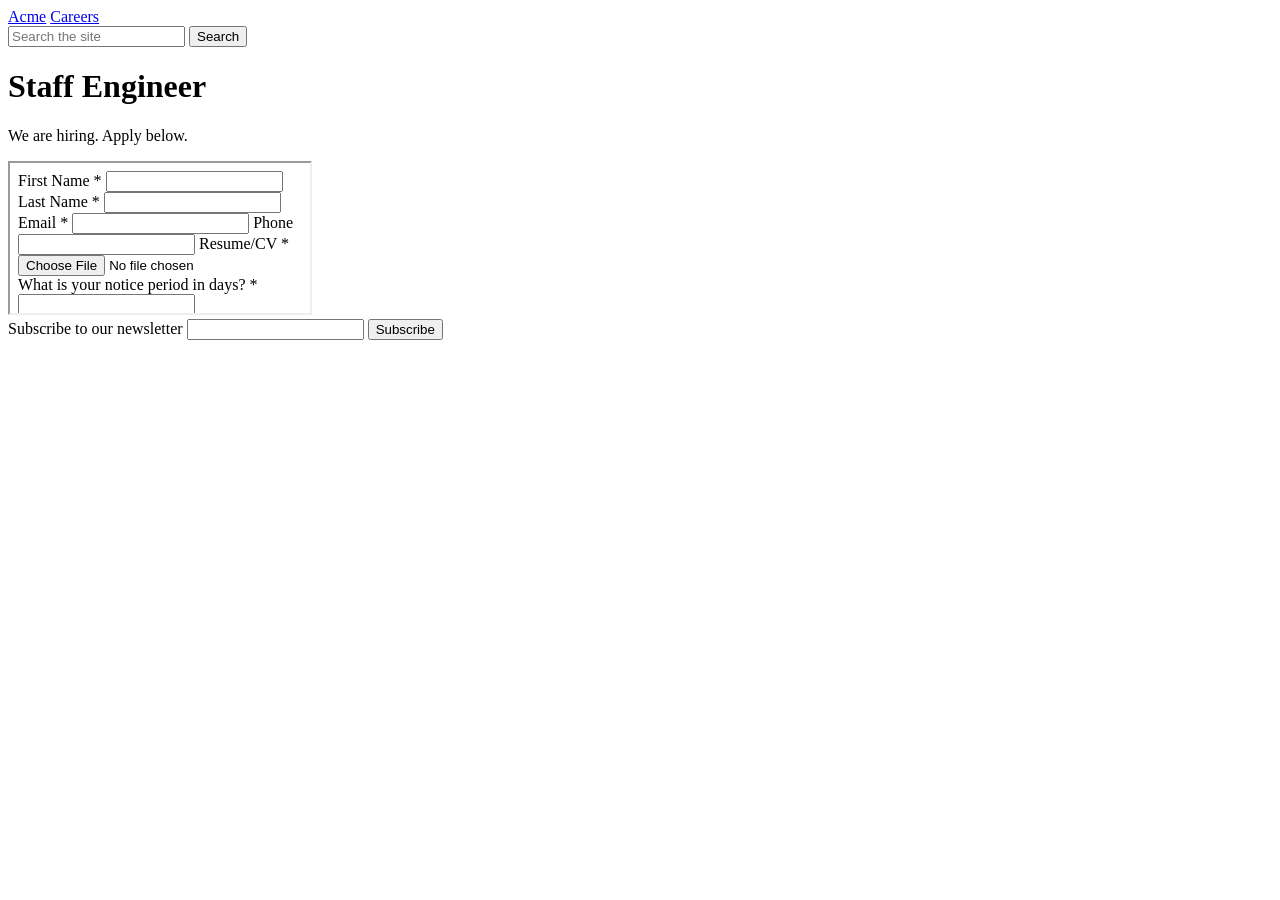
<file: job-agent/tests/fixtures/embedded_board.html>
<!doctype html><html><body>
<!--
  A company's own careers page with the ATS embedded in an iframe. The top-level
  URL is the company's, so URL-based vendor detection sees nothing at all -- and
  the form itself is in a frame the old page-scoped reader never looked at.
  Greenhouse, Lever, SmartRecruiters and Workable all ship an embed like this,
  and plenty of companies prefer it so the page keeps their own branding.

  Also carries a newsletter signup and a site search, which are precisely the
  two things a naive "find the inputs" sweep mistakes for an application form.
-->
<header>
  <nav><a href="/">Acme</a> <a href="/careers">Careers</a></nav>
  <form id="site-search" role="search">
    <input type="text" name="q" placeholder="Search the site">
    <button type="submit">Search</button>
  </form>
</header>

<main>
  <h1>Staff Engineer</h1>
  <p>We are hiring. Apply below.</p>

  <div id="grnhse_app">
    <iframe id="grnhse_iframe" title="Greenhouse Job Board"
      srcdoc="
      <!doctype html><html><body>
      <form id='application_form'>
        <label for='first_name'>First Name *</label>
        <input type='text' id='first_name' name='first_name' required>
        <label for='last_name'>Last Name *</label>
        <input type='text' id='last_name' name='last_name' required>
        <label for='email'>Email *</label>
        <input type='email' id='email' name='email' required>
        <label for='phone'>Phone</label>
        <input type='tel' id='phone' name='phone'>
        <label for='resume'>Resume/CV *</label>
        <input type='file' id='resume' name='resume'>
        <label for='q_notice'>What is your notice period in days? *</label>
        <input type='number' id='q_notice' name='q_notice' required>
        <button type='submit'>Submit application</button>
      </form>
      </body></html>">
    </iframe>
  </div>
</main>

<footer>
  <form id="newsletter">
    <label for="nl">Subscribe to our newsletter</label>
    <input type="email" id="nl" name="nl">
    <button type="submit">Subscribe</button>
  </form>
</footer>
</body></html>
</file>
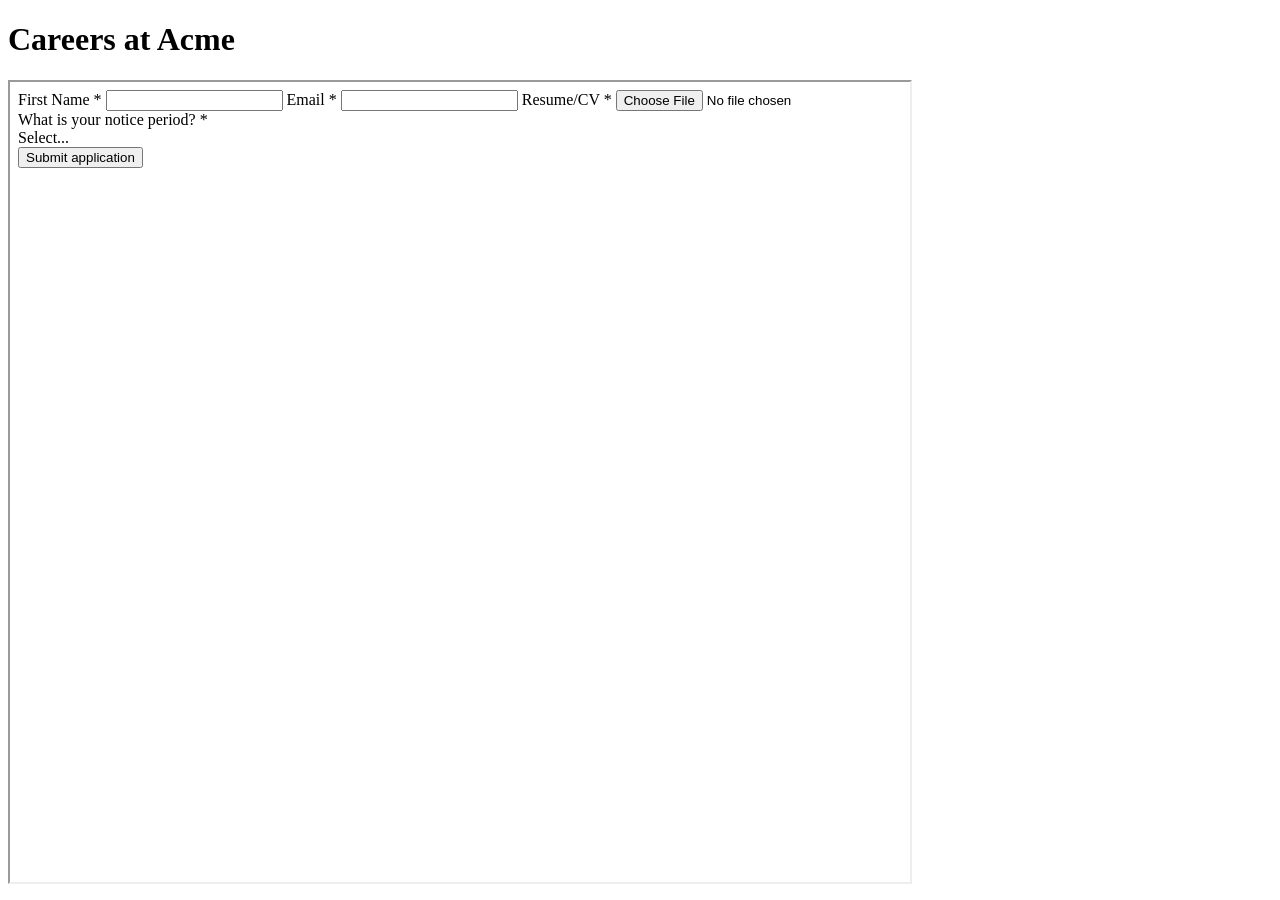
<file: job-agent/tests/fixtures/embedded_widget_form.html>
<!doctype html><html><body>
<!--
  The hardest realistic case, and the one that caught three separate bugs.

  A react-select-style dropdown, inside an embedded board, whose popup is
  portalled to the frame's own <body> and which does NOT close on Escape.

  Three things had to be right for this to work at all, and none of them were:

    1. The option must be resolved from the *control's own document*. A Page
       locator searches the main frame only, so the click that commits the
       answer found nothing and every dropdown on every embedded board was
       reported as a refused question.
    2. Reading the options must not leave the popup open. It opens the dropdown
       to enumerate the choices for the solver and presses Escape to close it --
       and when a widget ignores Escape, as this one does, the popup stayed up.
    3. The click that answers the question must not toggle. With the popup still
       open from step 2, clicking the control to "open" it closed it instead.

  The `ignores Escape` behaviour is deliberate. Plenty of widgets do honour it,
  and those work either way; this is the variant that fails silently.
-->
<h1>Careers at Acme</h1>
<div id="grnhse_app">
  <iframe id="grnhse_iframe" title="Greenhouse Job Board" width="900" height="800"
    srcdoc="
    <!doctype html><html><body>
    <form id='application_form'>
      <label for='first_name'>First Name *</label>
      <input type='text' id='first_name' name='first_name' required>
      <label for='email'>Email *</label>
      <input type='email' id='email' name='email' required>
      <label for='resume'>Resume/CV *</label>
      <input type='file' id='resume' name='resume'>
      <label id='notice-label'>What is your notice period? *</label>
      <div class='select__control' role='combobox' aria-labelledby='notice-label'
           aria-required='true' tabindex='0'>Select...</div>
      <input type='hidden' id='notice-value' name='notice'>
      <button type='submit'>Submit application</button>
    </form>
    <script>
    const OPTS = ['Immediately', '30 days', '60 days', '90 days'];
    const control = document.querySelector('.select__control');
    let menu = null;
    const close = () => { if (menu) { menu.remove(); menu = null; } };
    control.addEventListener('mousedown', () => {
      if (menu) { close(); return; }
      menu = document.createElement('div');
      menu.className = 'select__menu';
      menu.setAttribute('role', 'listbox');
      menu.style.cssText = 'position:absolute;background:#fff;border:1px solid #ccc;z-index:9';
      OPTS.forEach(text => {
        const opt = document.createElement('div');
        opt.className = 'select__option';
        opt.setAttribute('role', 'option');
        opt.textContent = text;
        opt.addEventListener('mousedown', e => {
          e.stopPropagation();
          control.textContent = text;
          document.getElementById('notice-value').value = text;
          close();
        });
        menu.appendChild(opt);
      });
      document.body.appendChild(menu);
    });
    // No Escape handler, on purpose.
    </script>
    </body></html>">
  </iframe>
</div>
</body></html>
</file>
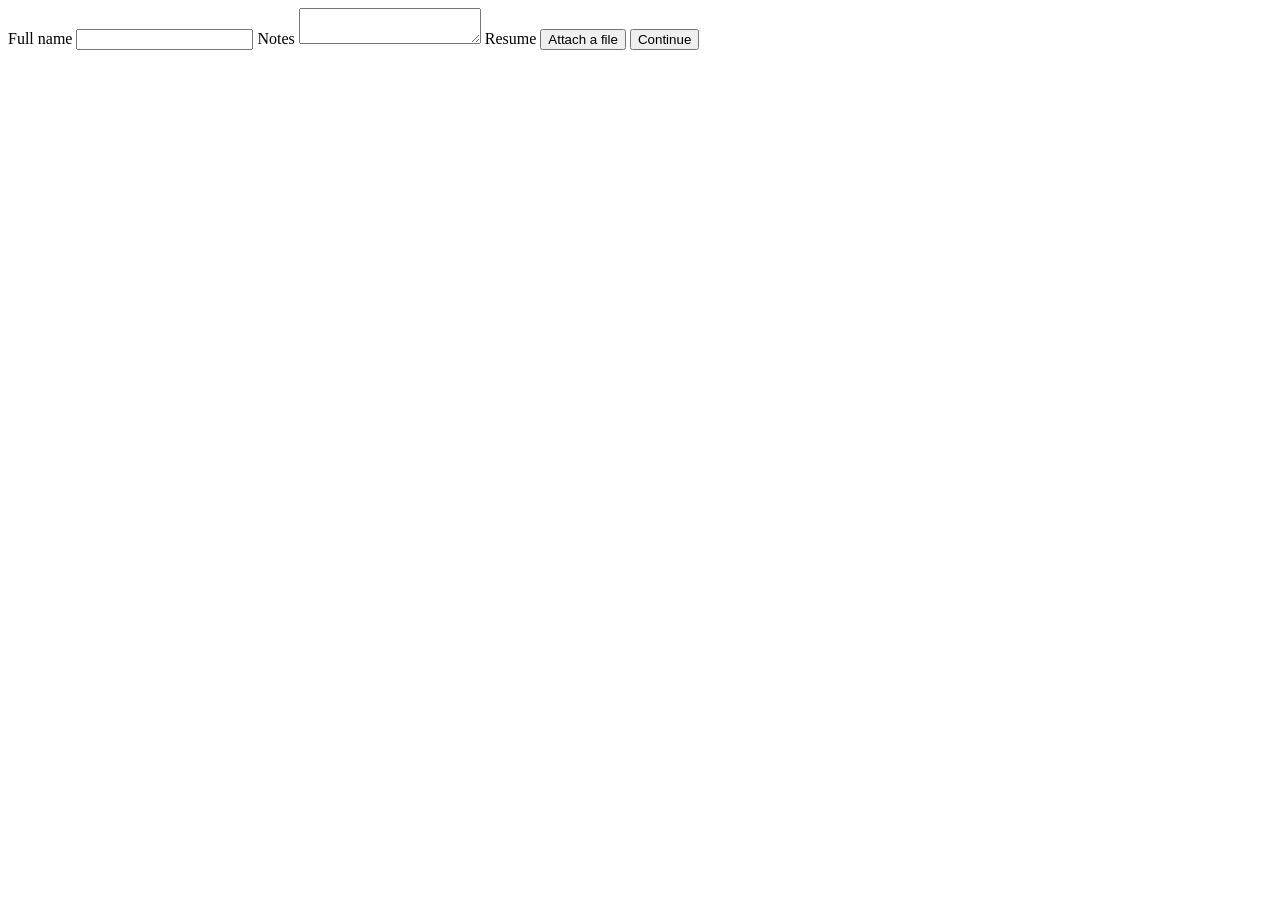
<file: job-agent/tests/fixtures/event_recorder.html>
<!doctype html><html><body>
<!--
  A page that records exactly what a detection script would see.

  Everything a site can cheaply observe about an interaction ends up in
  window.__trace: the trust flag, the modifier state, the timestamps that give
  dwell and flight times, and the pointer path. The assertions live in
  tests/test_interaction_trace.py, which drives this page with the real
  human_behavior functions rather than a reimplementation of them -- the point
  is to test the shipped code path, not a model of it.
-->
<form id="app">
  <label for="name">Full name</label>
  <input type="text" id="name" name="name">

  <label for="notes">Notes</label>
  <textarea id="notes" name="notes"></textarea>

  <label for="resume">Resume</label>
  <input type="file" id="resume" name="resume" style="display:none">
  <button type="button" id="attach">Attach a file</button>

  <button type="button" id="go">Continue</button>
</form>

<script>
window.__trace = [];

const push = (type, e, extra) => {
  window.__trace.push(Object.assign({
    type,
    t: performance.now(),
    trusted: e.isTrusted,
    target: (e.target && (e.target.id || e.target.tagName)) || '',
  }, extra || {}));
};

['keydown', 'keyup'].forEach(type =>
  document.addEventListener(type, e => push(type, e, {
    key: e.key,
    shift: e.shiftKey,
    // A repeat flag on a key the page never saw held is its own anomaly.
    repeat: e.repeat,
  }), true));

['pointerdown', 'pointerup', 'click'].forEach(type =>
  document.addEventListener(type, e => push(type, e, {
    x: e.clientX, y: e.clientY, buttons: e.buttons,
  }), true));

// Pointer movement is sampled, not summarised: the inter-sample interval and
// the step size are the two things a trajectory model actually scores.
document.addEventListener('pointermove', e => push('pointermove', e, {
  x: e.clientX, y: e.clientY,
}), true);

['change', 'input', 'focus', 'blur'].forEach(type =>
  document.addEventListener(type, e => push(type, e), true));

document.getElementById('attach').addEventListener('click', () => {
  document.getElementById('resume').click();
});
</script>
</body></html>
</file>
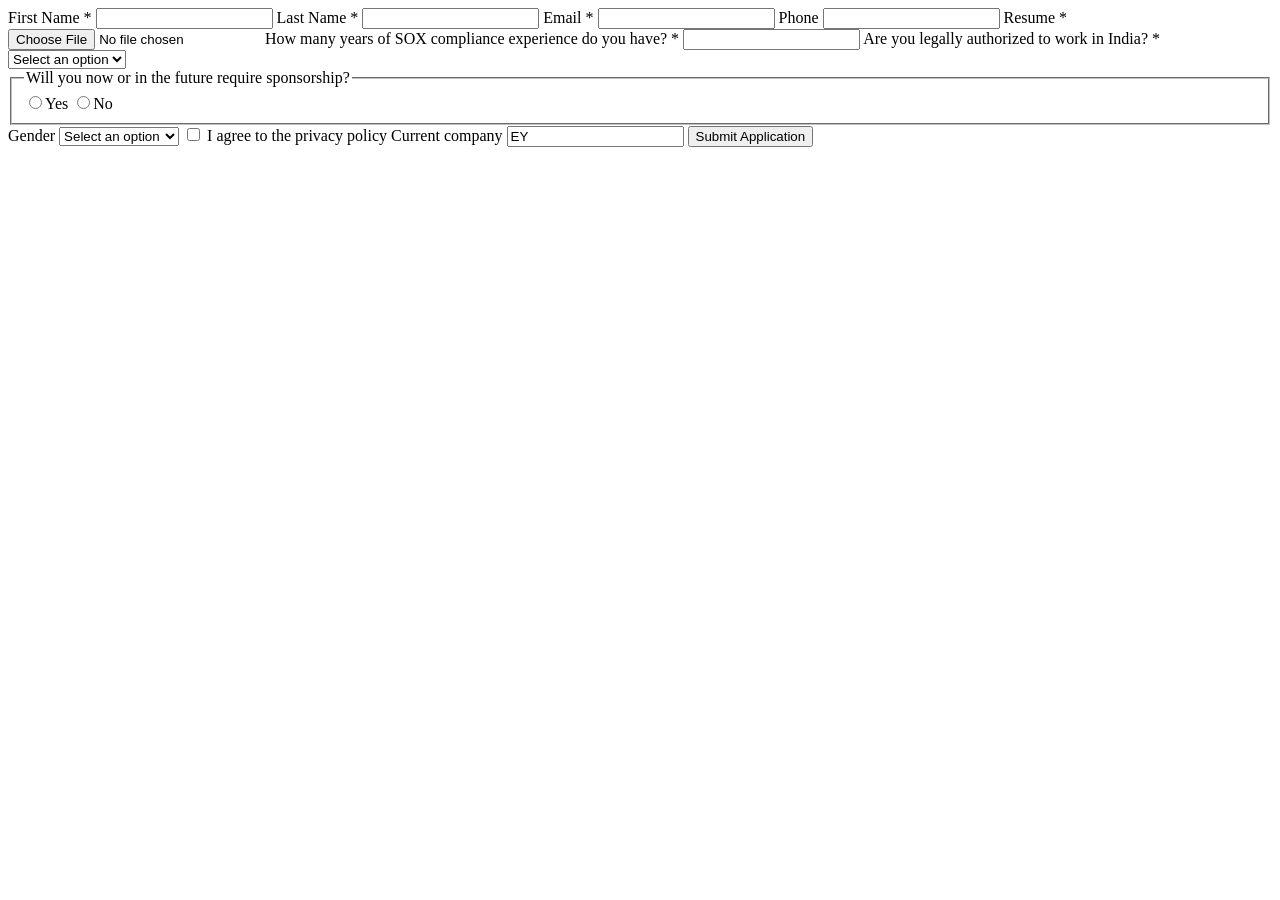
<file: job-agent/tests/fixtures/greenhouse.html>
<!doctype html><html><body>
<form id="application_form">
  <label for="first_name">First Name *</label>
  <input type="text" id="first_name" name="first_name" required>

  <label for="last_name">Last Name *</label>
  <input type="text" id="last_name" name="last_name" required>

  <label for="email">Email *</label>
  <input type="email" id="email" name="email" required>

  <label for="phone">Phone</label>
  <input type="tel" id="phone" name="phone">

  <label for="resume">Resume *</label>
  <input type="file" id="resume" name="resume">

  <label for="q_years">How many years of SOX compliance experience do you have? *</label>
  <input type="number" id="q_years" name="q_years" required>

  <label for="q_auth">Are you legally authorized to work in India? *</label>
  <select id="q_auth" name="q_auth" required>
    <option value="">Select an option</option>
    <option>Yes</option>
    <option>No</option>
  </select>

  <fieldset>
    <legend>Will you now or in the future require sponsorship?</legend>
    <label><input type="radio" name="q_sponsor" value="yes">Yes</label>
    <label><input type="radio" name="q_sponsor" value="no">No</label>
  </fieldset>

  <label for="gender">Gender</label>
  <select id="gender" name="gender">
    <option value="">Select an option</option>
    <option>Male</option><option>Female</option><option>Prefer not to say</option>
  </select>

  <label><input type="checkbox" id="consent" name="consent" required> I agree to the privacy policy</label>

  <!-- Already filled: must be left alone -->
  <label for="prefilled">Current company</label>
  <input type="text" id="prefilled" name="prefilled" value="EY">

  <button type="submit">Submit Application</button>
</form>
</body></html>
</file>
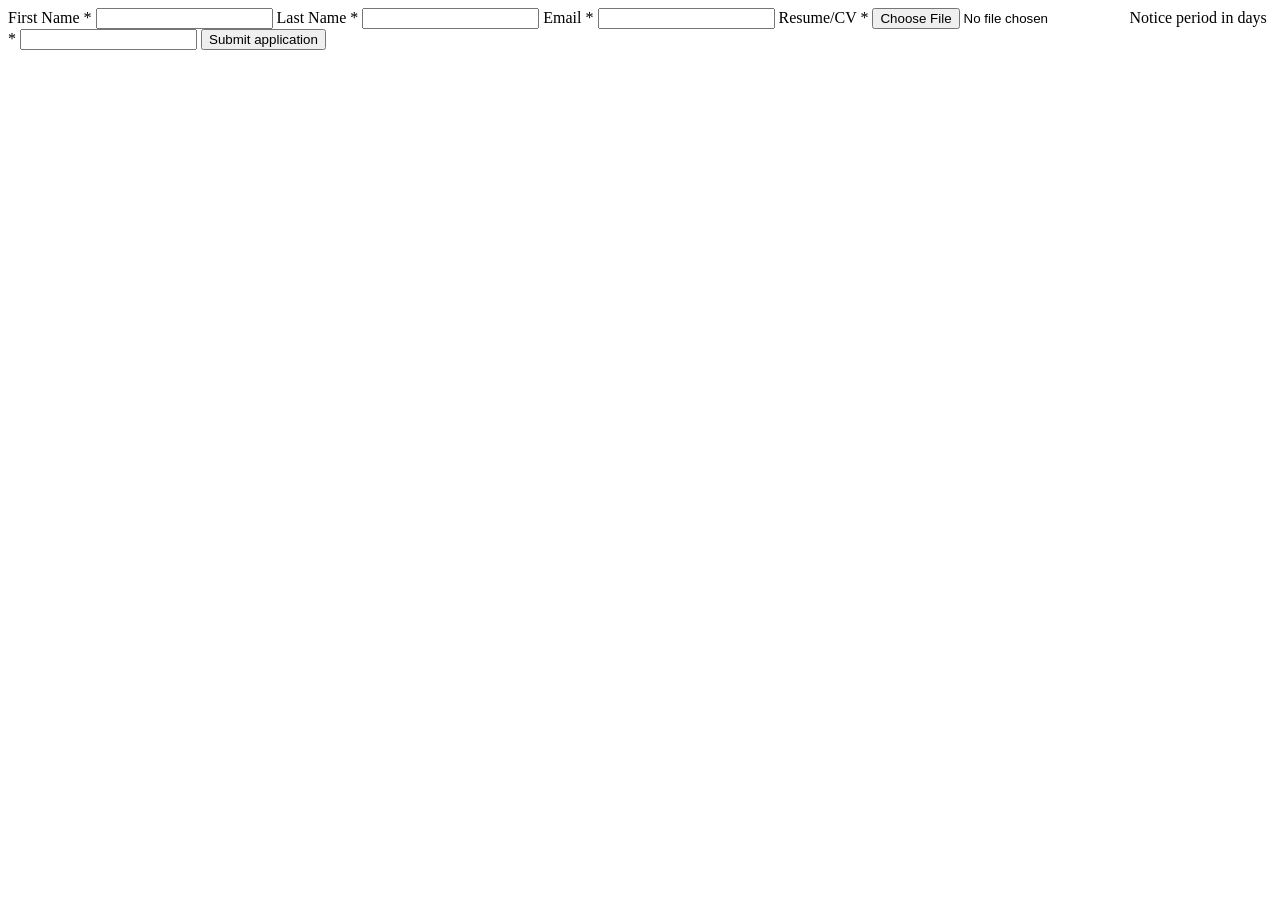
<file: job-agent/tests/fixtures/invisible_recaptcha.html>
<!doctype html><html><body>
<!--
  An entirely ordinary application form that happens to carry invisible
  reCAPTCHA v3 -- which is what Greenhouse and Lever both ship by default.

  Nothing is ever asked of the user. There is a sitekey on the form, an anchor
  iframe, and the little badge in the corner, and the applicant simply fills the
  form and submits. If this is read as a challenge, the agent refuses to apply
  to the two most widely used ATSs in the world.

  The badge is deliberately given its real dimensions (256x60) so it is
  genuinely visible: a size test alone does not separate it from a challenge
  widget, which is why the badge is excluded by class name.
-->
<form id="application_form" data-sitekey="6Lc_aXkUAAAAABcdefGhIjKlMnOpQrStUvWxYz01">
  <label for="first_name">First Name *</label>
  <input type="text" id="first_name" name="first_name" required>

  <label for="last_name">Last Name *</label>
  <input type="text" id="last_name" name="last_name" required>

  <label for="email">Email *</label>
  <input type="email" id="email" name="email" required>

  <label for="resume">Resume/CV *</label>
  <input type="file" id="resume" name="resume">

  <label for="q_notice">Notice period in days *</label>
  <input type="number" id="q_notice" name="q_notice" required>

  <button type="submit">Submit application</button>
</form>

<!-- The v3 badge: visible, real size, and not a challenge. -->
<div class="grecaptcha-badge" style="width:256px;height:60px;position:fixed;bottom:14px;right:14px">
  <div class="grecaptcha-logo">
    <iframe title="reCAPTCHA"
      src="https://www.google.com/recaptcha/api2/anchor?k=6Lc_aXkU&size=invisible"
      style="width:256px;height:60px;border:0"></iframe>
  </div>
</div>
</body></html>
</file>
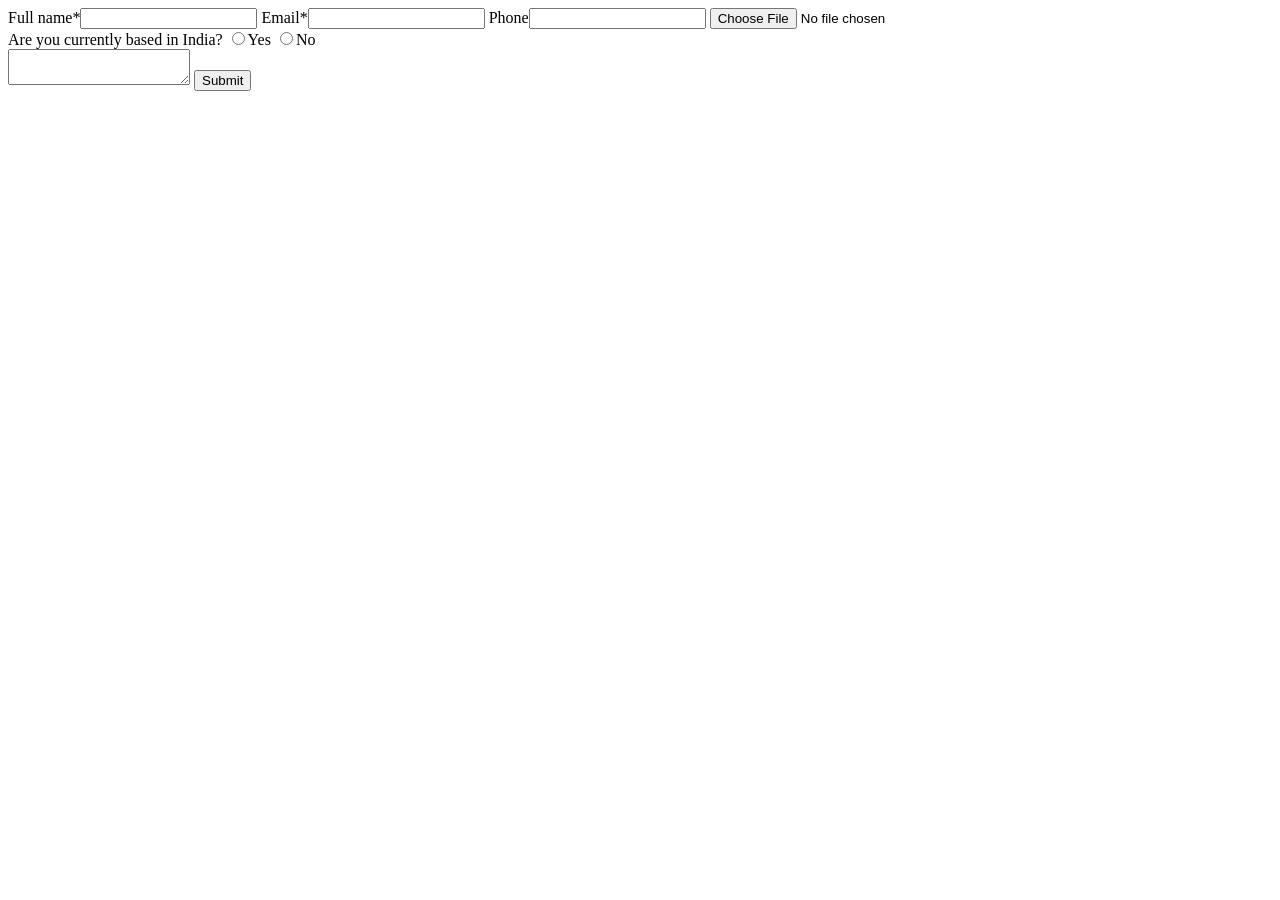
<file: job-agent/tests/fixtures/lever.html>
<!doctype html><html><body>
<form>
  <!-- Lever style: labels wrap the input, no for= anywhere -->
  <label>Full name*<input type="text" name="name" required></label>
  <label>Email*<input type="text" name="email" required></label>
  <label>Phone<input type="text" name="phone"></label>
  <input type="file" name="resume">

  <!-- Loose radio group: shares a name, no fieldset -->
  <div class="application-question">
    <label>Are you currently based in India?</label>
    <label><input type="radio" name="based_india" value="Yes">Yes</label>
    <label><input type="radio" name="based_india" value="No">No</label>
  </div>

  <textarea name="why_this_role" aria-label="Why are you interested in this role?"></textarea>
  <button>Submit</button>
</form>
</body></html>
</file>
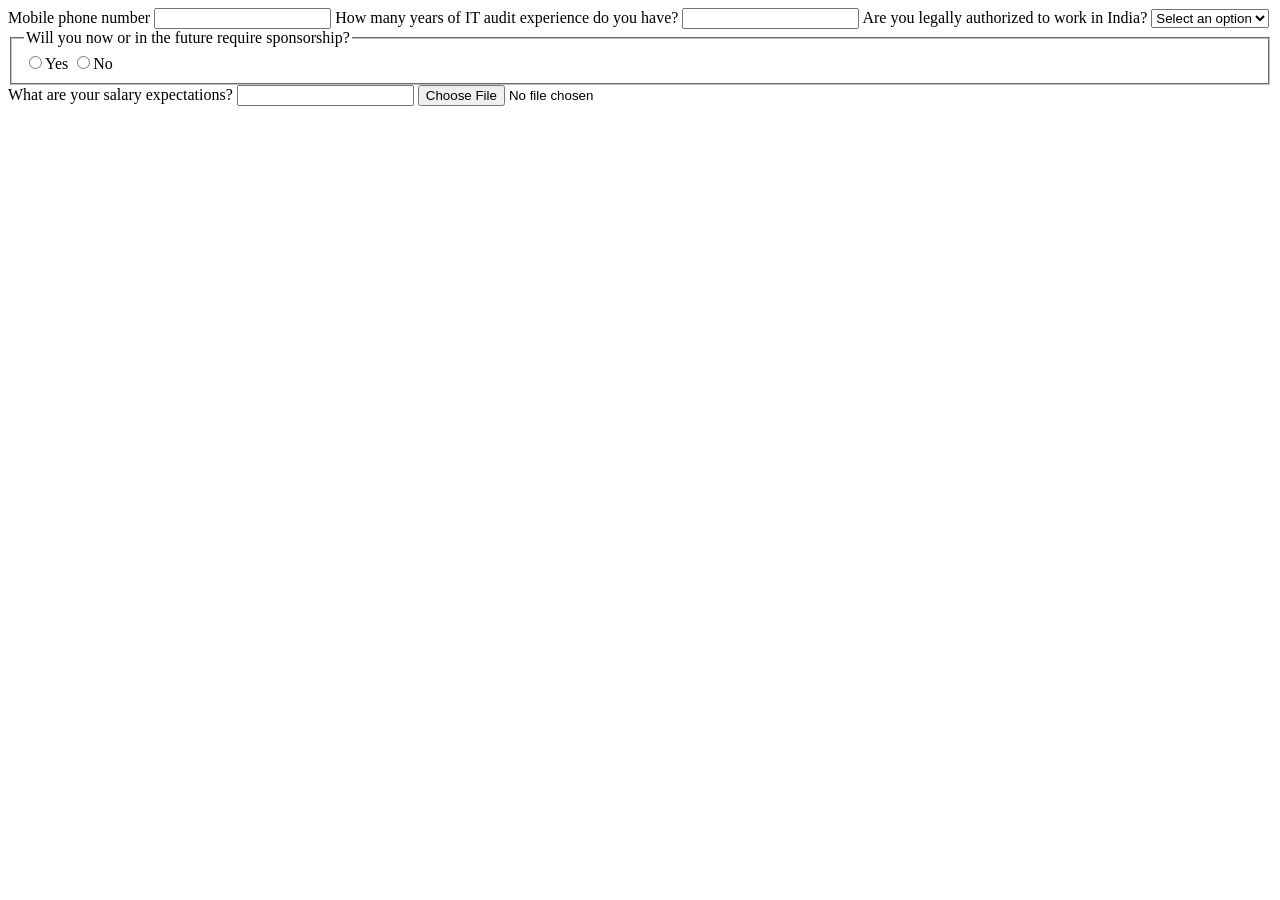
<file: job-agent/tests/fixtures/linkedin_modal.html>
<!doctype html><html><body>
<!-- One step of a LinkedIn Easy Apply modal, in LinkedIn's own markup:
     artdeco classes, generated ids, and every label tied on with for=. -->
<div class="artdeco-modal" role="dialog">
  <form>
    <label for="single-line-text-form-component-phoneNumber-4471">Mobile phone number</label>
    <input type="text" id="single-line-text-form-component-phoneNumber-4471" name="phoneNumber">

    <label for="single-line-text-form-component-8812">How many years of IT audit experience do you have?</label>
    <input type="number" id="single-line-text-form-component-8812" required>

    <label for="text-entity-list-form-component-3390">Are you legally authorized to work in India?</label>
    <select id="text-entity-list-form-component-3390" required>
      <option value="">Select an option</option>
      <option>Yes</option>
      <option>No</option>
    </select>

    <fieldset>
      <legend>Will you now or in the future require sponsorship?</legend>
      <label><input type="radio" name="sponsorship" value="Yes">Yes</label>
      <label><input type="radio" name="sponsorship" value="No">No</label>
    </fieldset>

    <label for="salary-9921">What are your salary expectations?</label>
    <input type="text" id="salary-9921" required>

    <input type="file" id="resume-upload" name="file">
  </form>
</div>
</body></html>
</file>
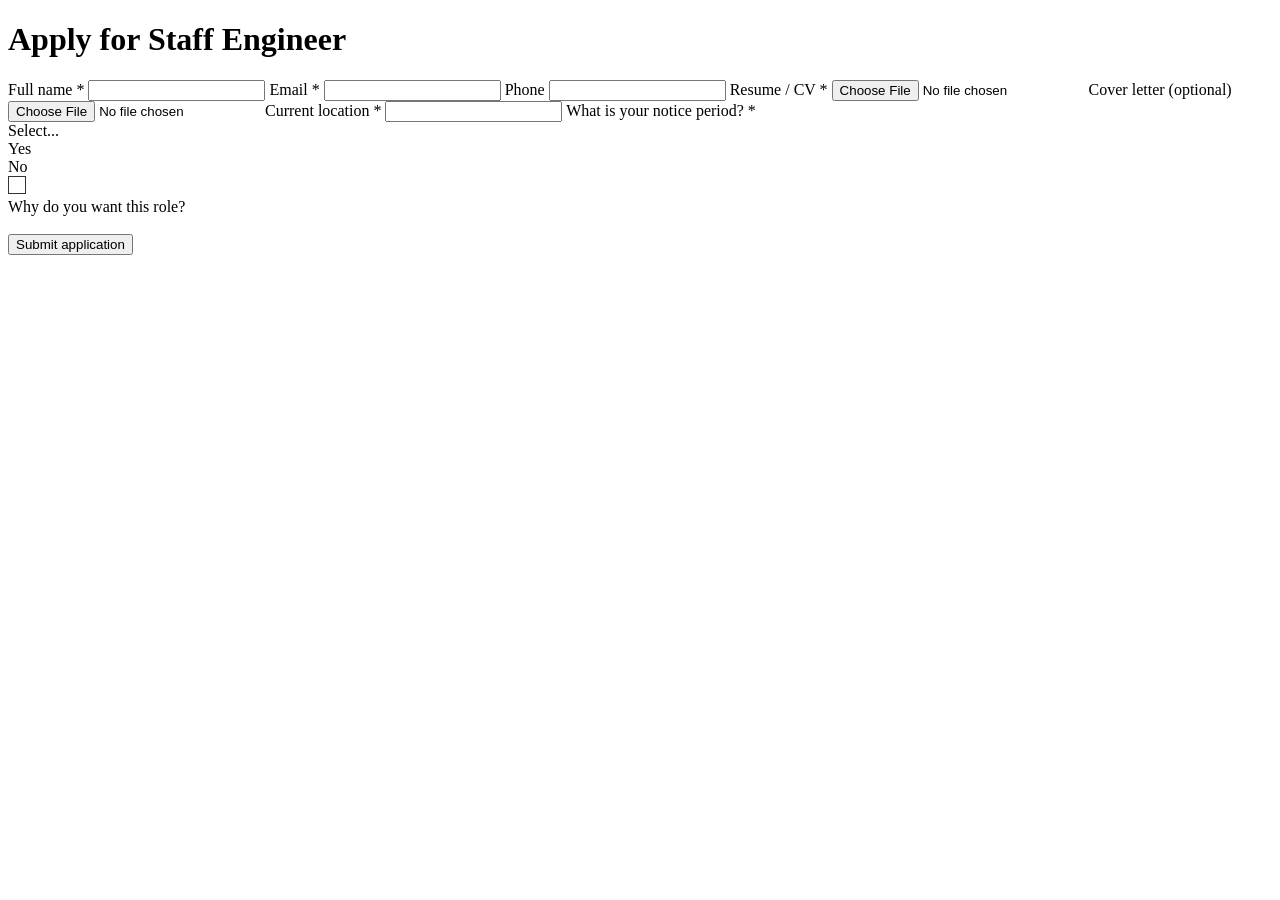
<file: job-agent/tests/fixtures/modern_ats.html>
<!doctype html><html><body>
<!--
  A current-generation ATS form. Nothing here is a native control except the
  text inputs and the file uploads: the dropdown is a react-select clone, the
  yes/no is an ARIA radiogroup over divs, the consent is an ARIA checkbox, and
  the cover letter is a contenteditable. This is what Greenhouse's own UI, Ashby
  and Workable actually emit today, and the pre-widget reader saw none of it.
-->
<main>
<h1>Apply for Staff Engineer</h1>
<form id="app">
  <label for="name">Full name *</label>
  <!-- No type attribute: legal, means text, and the old selector missed it. -->
  <input id="name" name="name" required>

  <label for="email">Email *</label>
  <input type="email" id="email" name="email" required>

  <label for="phone">Phone</label>
  <input type="tel" id="phone" name="phone">

  <label for="resume">Resume / CV *</label>
  <input type="file" id="resume" name="resume">

  <label for="cover_upload">Cover letter (optional)</label>
  <input type="file" id="cover_upload" name="cover_letter">

  <!-- Typeahead: accepts free text but discards anything not committed. -->
  <label for="loc">Current location *</label>
  <input id="loc" name="location" role="combobox" aria-autocomplete="list"
         aria-controls="loc-list" required autocomplete="off">
  <ul id="loc-list" role="listbox" hidden></ul>

  <!-- react-select clone: a div, a portalled menu, a hidden input. -->
  <label id="notice-label">What is your notice period? *</label>
  <div class="select__control" role="combobox" aria-labelledby="notice-label"
       aria-haspopup="listbox" aria-required="true" tabindex="0">Select...</div>
  <input type="hidden" id="notice-value" name="notice">

  <!-- ARIA radiogroup: no <input type=radio> anywhere. -->
  <div role="radiogroup" aria-label="Are you legally authorized to work in India?"
       aria-required="true">
    <div role="radio" aria-checked="false" tabindex="0">Yes</div>
    <div role="radio" aria-checked="false" tabindex="0">No</div>
  </div>

  <!-- ARIA checkbox. Sized, because a real one is: an empty unstyled div has
       no bounding box and is correctly invisible to a :visible sweep. -->
  <div role="checkbox" aria-checked="false" aria-required="true" tabindex="0"
       style="width:16px;height:16px;border:1px solid #333;display:inline-block"
       aria-label="I agree to the candidate privacy notice"></div>

  <!-- Rich-text cover letter. -->
  <div class="field">
    <label>Why do you want this role?</label>
    <div contenteditable="true" id="why" aria-label="Why do you want this role?"></div>
  </div>

  <button type="submit">Submit application</button>
</form>
</main>

<script>
// Minimal but faithful: the menu is portalled to <body>, the value lives in a
// hidden input, and the control's own text is what a reader sees.
const OPTIONS = ['Immediately', '15 days', '30 days', '60 days', '90 days'];
const control = document.querySelector('.select__control');
let menu = null;

control.addEventListener('mousedown', () => {
  if (menu) { menu.remove(); menu = null; return; }
  menu = document.createElement('div');
  menu.className = 'select__menu';
  menu.setAttribute('role', 'listbox');
  menu.style.cssText = 'position:absolute;background:#fff;border:1px solid #ccc;z-index:9';
  OPTIONS.forEach(text => {
    const opt = document.createElement('div');
    opt.className = 'select__option';
    opt.setAttribute('role', 'option');
    opt.textContent = text;
    opt.addEventListener('mousedown', e => {
      e.stopPropagation();
      control.textContent = text;
      document.getElementById('notice-value').value = text;
      menu.remove(); menu = null;
    });
    menu.appendChild(opt);
  });
  document.body.appendChild(menu);
});

// Typeahead: suggestions appear as you type, and the input is cleared on blur
// unless one was committed -- which is the behaviour that silently empties a
// field the agent believes it answered.
const loc = document.getElementById('loc');
const list = document.getElementById('loc-list');
const PLACES = ['Bengaluru, Karnataka, India', 'Mumbai, Maharashtra, India',
                'Delhi, India', 'Remote'];
let committed = false;

loc.addEventListener('input', () => {
  committed = false;
  const q = loc.value.toLowerCase();
  list.innerHTML = '';
  const hits = q ? PLACES.filter(p => p.toLowerCase().includes(q)) : [];
  hits.forEach(p => {
    const li = document.createElement('li');
    li.setAttribute('role', 'option');
    li.textContent = p;
    li.addEventListener('mousedown', e => {
      e.preventDefault();
      loc.value = p; committed = true; list.hidden = true;
    });
    list.appendChild(li);
  });
  list.hidden = hits.length === 0;
});
loc.addEventListener('blur', () => {
  setTimeout(() => { if (!committed) loc.value = ''; list.hidden = true; }, 120);
});

document.querySelectorAll('[role=radio]').forEach(r => {
  r.addEventListener('click', () => {
    r.parentElement.querySelectorAll('[role=radio]')
      .forEach(o => o.setAttribute('aria-checked', 'false'));
    r.setAttribute('aria-checked', 'true');
  });
});
const box = document.querySelector('[role=checkbox]');
box.addEventListener('click', () => {
  box.setAttribute('aria-checked',
    box.getAttribute('aria-checked') === 'true' ? 'false' : 'true');
});
</script>
</body></html>
</file>
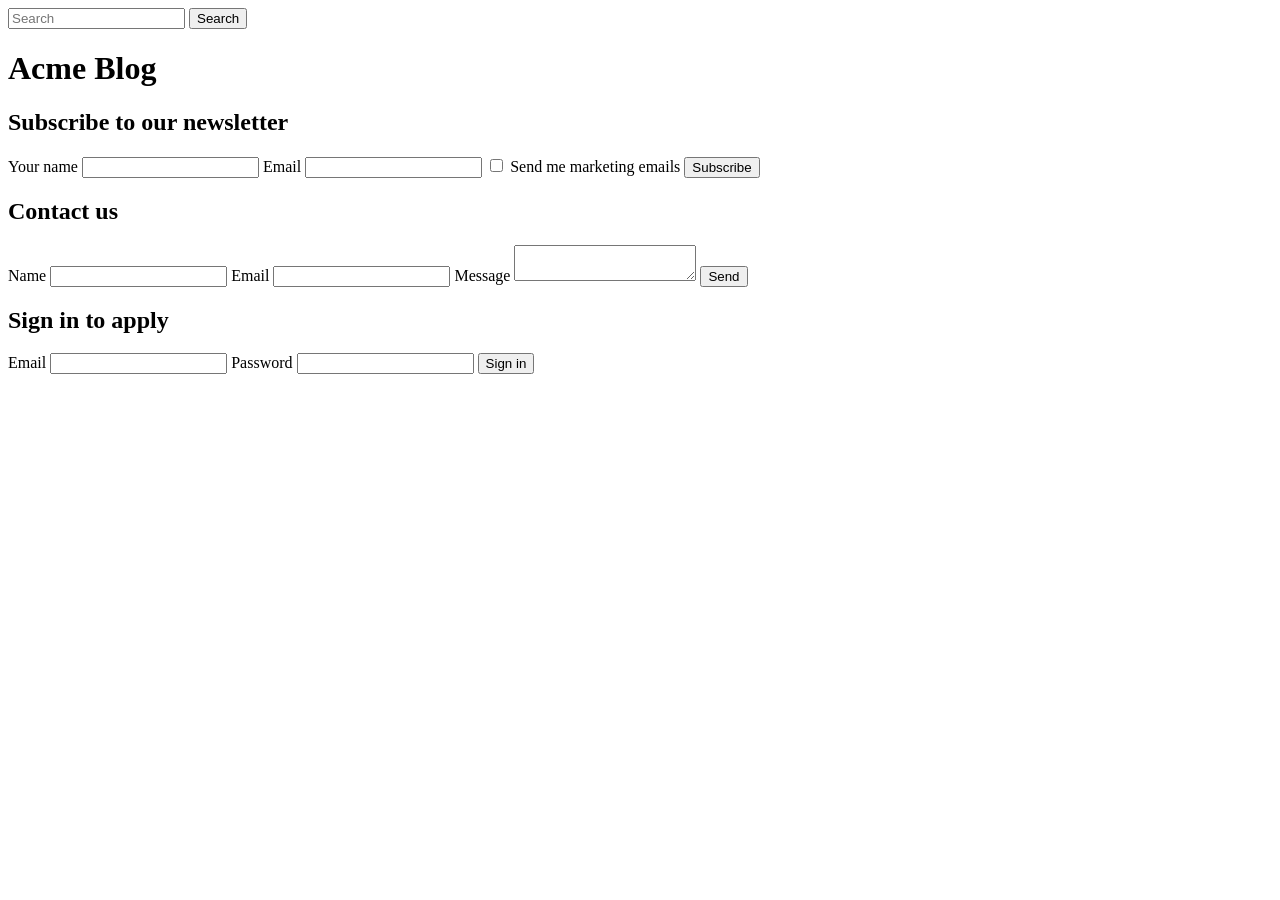
<file: job-agent/tests/fixtures/not_an_application.html>
<!doctype html><html><body>
<!--
  The false-positive case, and the one that matters most.

  Everything here is form-shaped: a search box, a newsletter signup that asks
  for a name and an email, a contact form with a message field, and a login. A
  scorer that counts inputs would fill all four. Typing a candidate's phone
  number into a marketing list is the cheapest possible way to do real harm, so
  `find_application_form` has to return nothing at all on this page.

  Note the login form in particular: it has a password field, which is what
  separates "create an account to apply" from an application.
-->
<header>
  <form role="search">
    <input type="text" name="q" placeholder="Search">
    <button type="submit">Search</button>
  </form>
</header>

<main>
  <h1>Acme Blog</h1>

  <form id="newsletter">
    <h2>Subscribe to our newsletter</h2>
    <label for="nl_name">Your name</label>
    <input type="text" id="nl_name" name="name">
    <label for="nl_email">Email</label>
    <input type="email" id="nl_email" name="email">
    <label><input type="checkbox" name="consent"> Send me marketing emails</label>
    <button type="submit">Subscribe</button>
  </form>

  <form id="contact">
    <h2>Contact us</h2>
    <label for="c_name">Name</label>
    <input type="text" id="c_name" name="name">
    <label for="c_email">Email</label>
    <input type="email" id="c_email" name="email">
    <label for="c_msg">Message</label>
    <textarea id="c_msg" name="message"></textarea>
    <button type="submit">Send</button>
  </form>

  <form id="login">
    <h2>Sign in to apply</h2>
    <label for="l_email">Email</label>
    <input type="email" id="l_email" name="email">
    <label for="l_pass">Password</label>
    <input type="password" id="l_pass" name="password">
    <button type="submit">Sign in</button>
  </form>
</main>
</body></html>
</file>
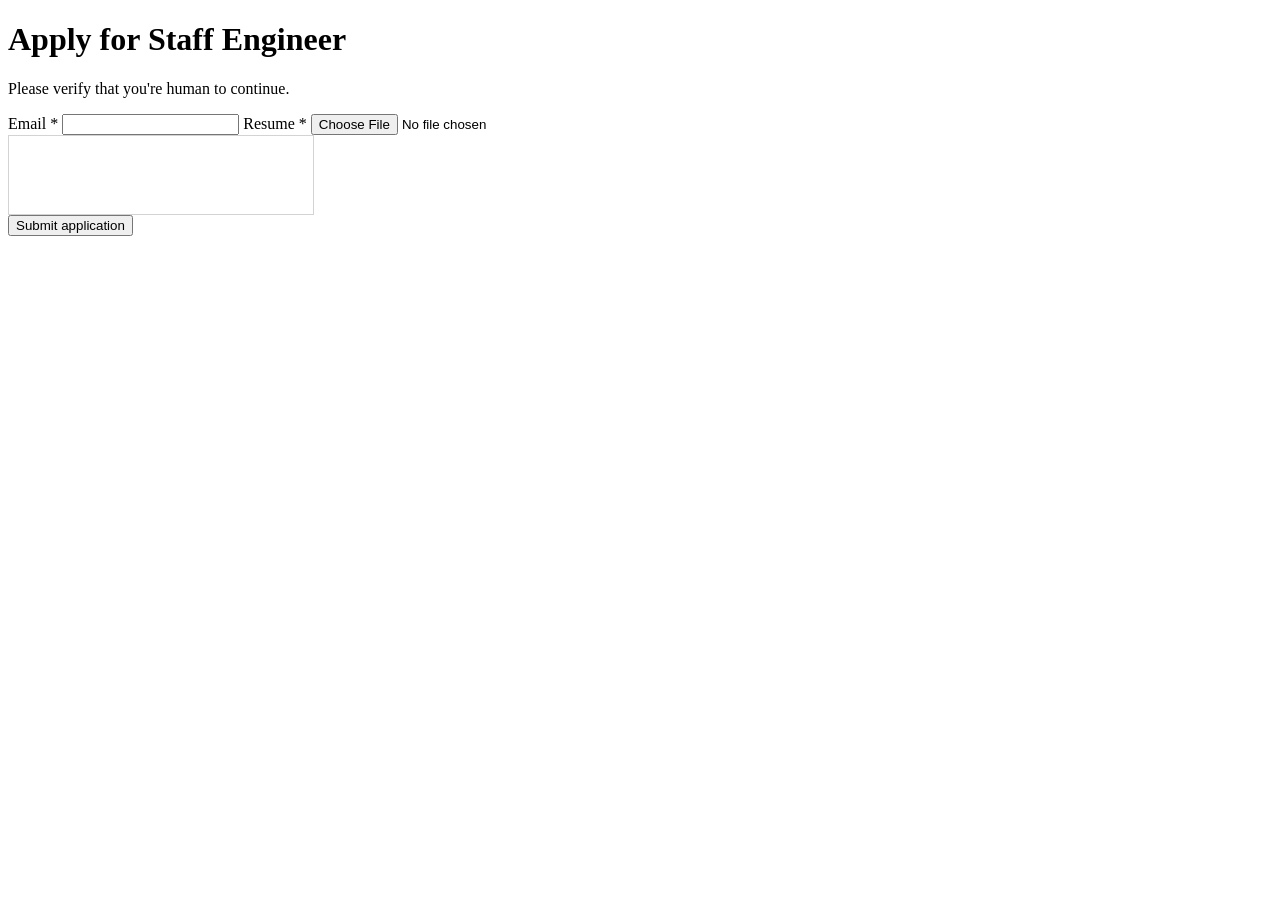
<file: job-agent/tests/fixtures/real_captcha.html>
<!doctype html><html><body>
<!--
  The other side of the same line: a challenge the applicant must actually
  answer before the form can be used.

  The discriminator against invisible_recaptcha.html is not "is reCAPTCHA
  present" -- it is present in both -- but whether there is a widget on screen
  with real dimensions that is not the corner badge.
-->
<h1>Apply for Staff Engineer</h1>
<p>Please verify that you're human to continue.</p>

<form id="application_form">
  <label for="email">Email *</label>
  <input type="email" id="email" name="email" required>

  <label for="resume">Resume *</label>
  <input type="file" id="resume" name="resume">

  <!-- The explicitly rendered checkbox widget: 304x78 in the wild. -->
  <div class="g-recaptcha" data-sitekey="6Lc_aXkUAAAAABcdefGhIjKlMnOpQrStUvWxYz01"
       style="width:304px;height:78px;border:1px solid #d3d3d3"></div>

  <button type="submit">Submit application</button>
</form>
</body></html>
</file>
